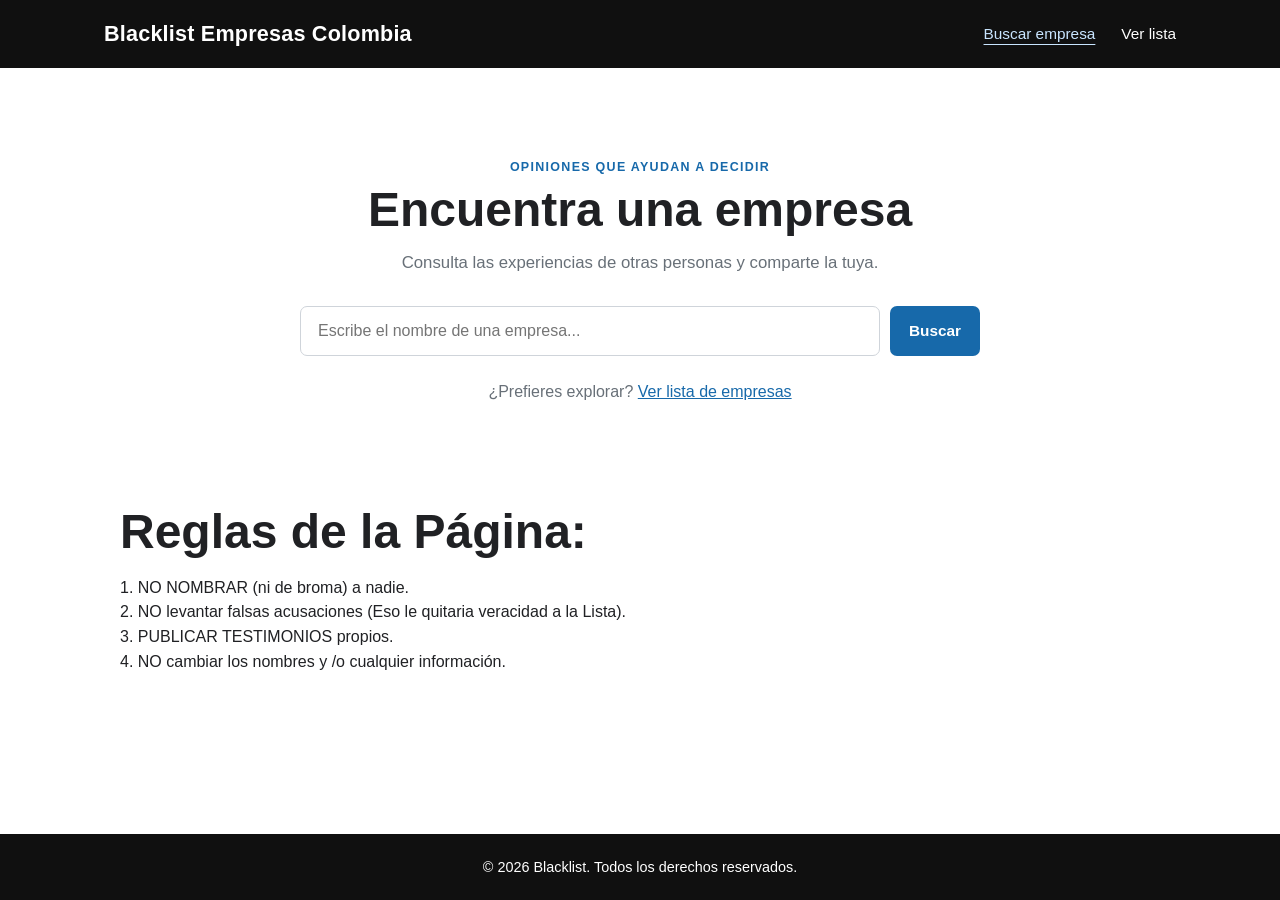
<file: index.html>
<!DOCTYPE html>
<html lang="es">
<head>
  <meta charset="UTF-8">
  <meta name="viewport" content="width=device-width, initial-scale=1.0">
  <meta name="description" content="Busca empresas y comparte tu experiencia en Dataempresas.">
  <title>Blacklist empresas colombia</title>
  <link rel="stylesheet" href="css/styles.css">
  <script src="js/app.js" defer></script>
</head>
<body>
  <div id="site-header"></div>
  <main class="container">
    <section class="hero">
      <p class="eyebrow">Opiniones que ayudan a decidir</p>
      <h1>Encuentra una empresa</h1>
      <p class="intro">Consulta las experiencias de otras personas y comparte la tuya.</p>
      <form id="search-form" class="search-form">
        <label class="sr-only" for="search-input">Nombre de la empresa</label>
        <input id="search-input" type="search" placeholder="Escribe el nombre de una empresa..." autocomplete="off">
        <button class="button button-primary" type="submit">Buscar</button>
      </form>
      <div id="search-results" class="search-results" aria-live="polite"></div>
      <p class="quick-link">¿Prefieres explorar? <a href="empresas.html">Ver lista de empresas</a></p>
    </section>


   

    <h1>Reglas de la Página:</h1>
 <p>
1. NO NOMBRAR (ni de broma) a nadie. <br/>
2. NO levantar falsas acusaciones (Eso le quitaria veracidad a la Lista).<br/>
3. PUBLICAR TESTIMONIOS propios.<br/>
4. NO cambiar los nombres y /o cualquier información.<br/>



    </p>

  </main>
  <div id="site-footer"></div>
</body>
</html>
</file>
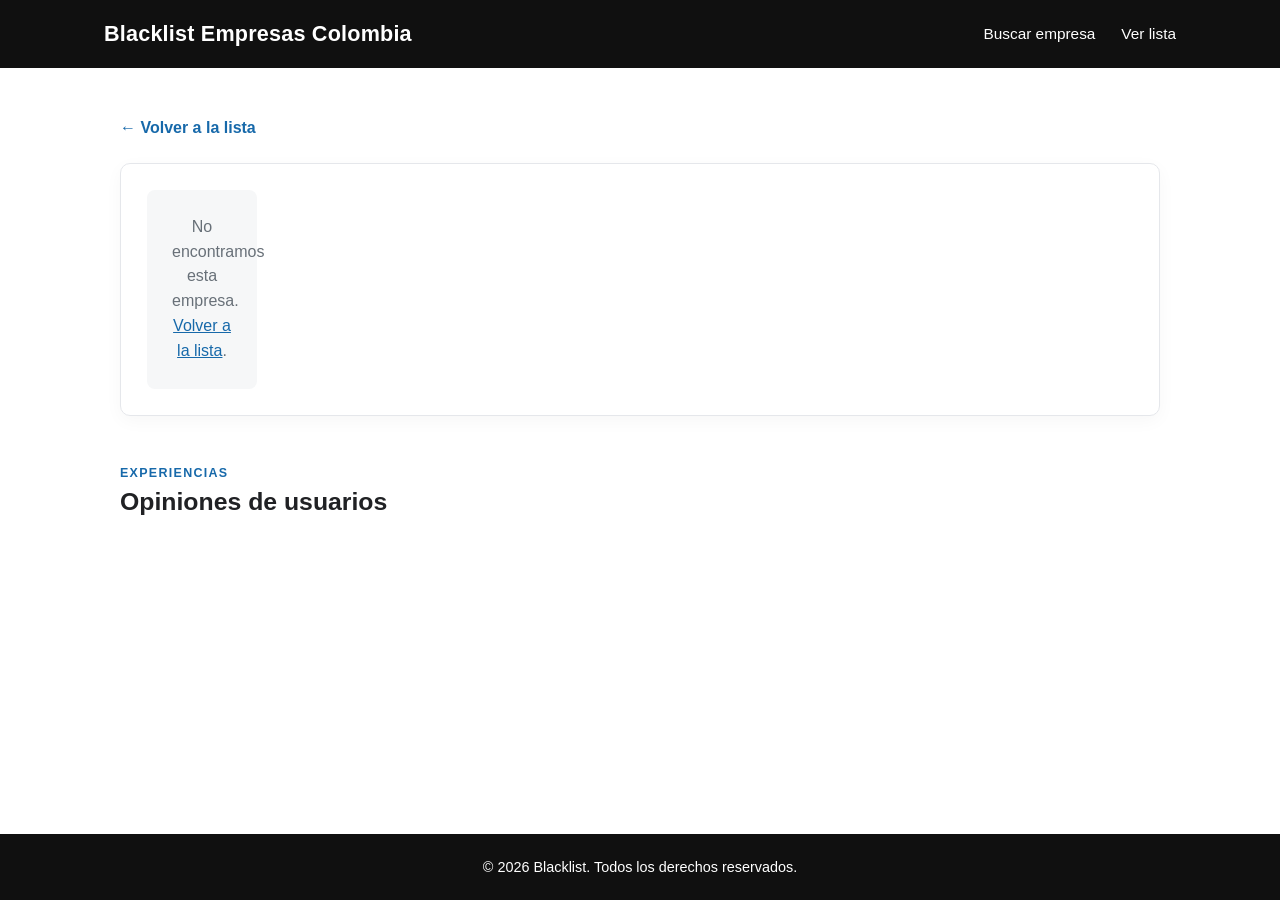
<file: empresa.html>
<!DOCTYPE html>
<html lang="es">
<head>
  <meta charset="UTF-8">
  <meta name="viewport" content="width=device-width, initial-scale=1.0">
  <title>Blacklist empresas colombia</title>
  <link rel="stylesheet" href="css/styles.css">
  <script src="js/app.js" defer></script>
</head>
<body>
  <div id="site-header"></div>
  <main class="container page-content">
    <a class="back-link" href="empresas.html">← Volver a la lista</a>
    <section id="company-detail" class="company-card"></section>
    <section class="reviews-section">
      <div class="section-title-row">
        <div><p class="eyebrow">Experiencias</p><h2>Opiniones de usuarios</h2></div>
        <button id="add-review-button" class="button button-primary" type="button">Añadir opinión</button>
      </div>
      <div id="reviews-list" class="reviews-list"></div>
    </section>
    <section id="review-form-section" class="review-form-card" hidden>
      <h2>Comparte tu experiencia</h2>
      <form id="review-form">
        <div class="form-grid">
          <div class="form-field">
            <label for="review-name">Nombre completo</label>
            <input id="review-name" name="name" type="text" maxlength="100" required placeholder="Tu nombre">
          </div>
          <div class="form-field">
            <label for="review-date">Fecha</label>
            <input id="review-date" name="date" type="date" required readonly>
          </div>
        </div>
        <fieldset class="form-field rating-field">
          <legend>Calificación</legend>
          <div class="star-picker" role="radiogroup" aria-label="Calificación de 1 a 5 estrellas">
            <input type="radio" id="star-5" name="rating" value="5" required><label for="star-5" title="5 estrellas">★</label>
            <input type="radio" id="star-4" name="rating" value="4"><label for="star-4" title="4 estrellas">★</label>
            <input type="radio" id="star-3" name="rating" value="3"><label for="star-3" title="3 estrellas">★</label>
            <input type="radio" id="star-2" name="rating" value="2"><label for="star-2" title="2 estrellas">★</label>
            <input type="radio" id="star-1" name="rating" value="1"><label for="star-1" title="1 estrella">★</label>
          </div>
          <small>Selecciona una estrella (1) o cinco estrellas (5).</small>
        </fieldset>
        <div class="form-field">
          <label for="review-text">Tu opinión</label>
          <textarea id="review-text" name="text" rows="5" minlength="10" maxlength="1500" required placeholder="Cuéntanos cómo fue tu experiencia..."></textarea>
        </div>
        <div class="form-actions">
          <button class="button button-primary" type="submit">Publicar opinión</button>
          <button id="cancel-review-button" class="button button-secondary" type="button">Cancelar</button>
        </div>
        <p id="form-message" class="form-message" role="status"></p>
      </form>
    </section>
  </main>
  <div id="site-footer"></div>
</body>
</html>
</file>
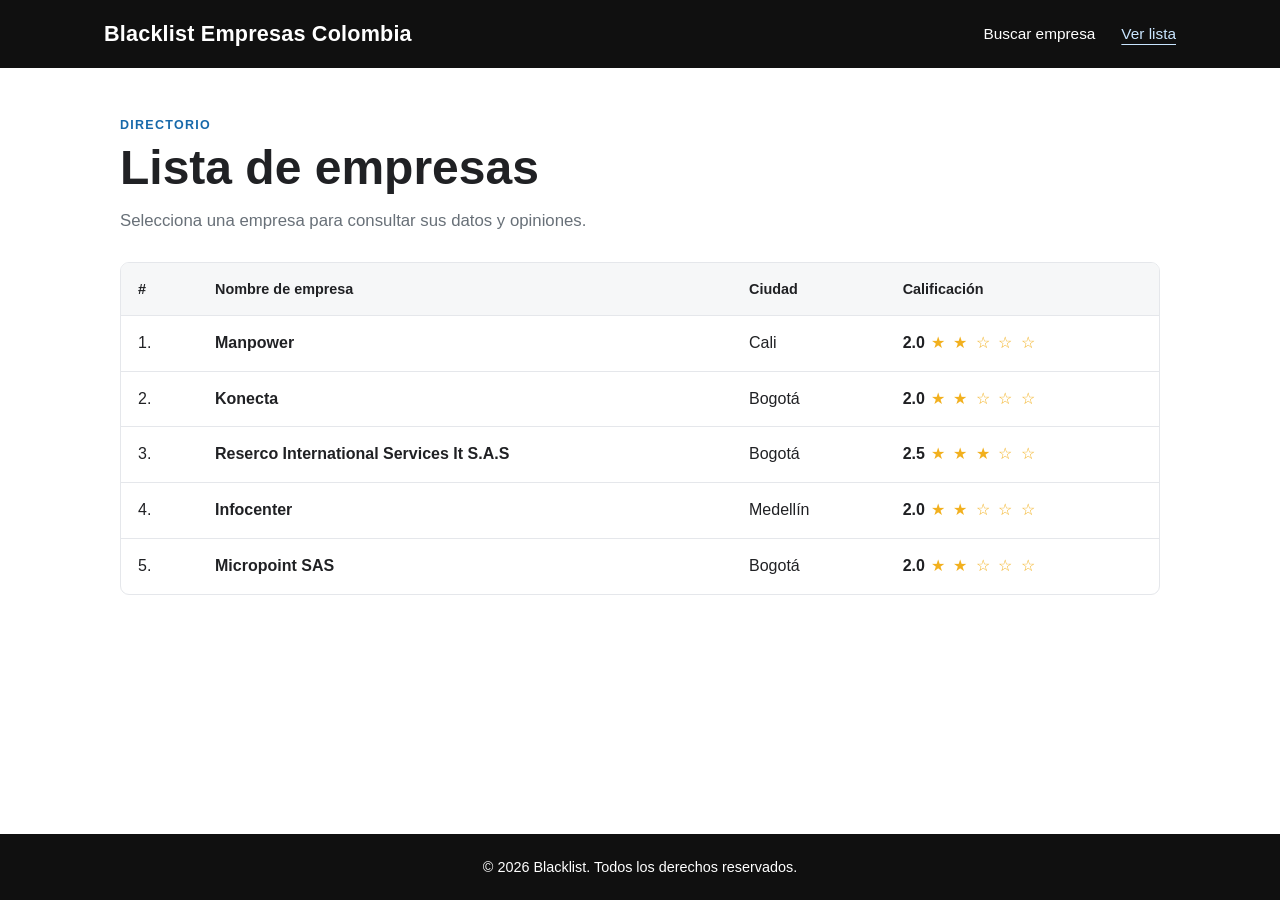
<file: empresas.html>
<!DOCTYPE html>
<html lang="es">
<head>
  <meta charset="UTF-8">
  <meta name="viewport" content="width=device-width, initial-scale=1.0">
  <title>Blacklist empresas colombia</title>
  <link rel="stylesheet" href="css/styles.css">
  <script src="js/app.js" defer></script>
</head>
<body>
  <div id="site-header"></div>
  <main class="container page-content">
    <div class="page-heading">
      <p class="eyebrow">Directorio</p>
      <h1>Lista de empresas</h1>
      <p class="intro">Selecciona una empresa para consultar sus datos y opiniones.</p>
    </div>
    <div class="table-wrap">
      <table class="company-table">
        <thead><tr><th>#</th><th>Nombre de empresa</th><th>Ciudad</th><th>Calificación</th></tr></thead>
        <tbody id="company-list"></tbody>
      </table>
    </div>
  </main>
  <div id="site-footer"></div>
</body>
</html>
</file>
<file: css/styles.css>
:root {
  --black: #101010;
  --text: #202124;
  --muted: #687078;
  --line: #e5e7eb;
  --surface: #ffffff;
  --soft: #f6f7f8;
  --accent: #1769aa;
  --accent-dark: #10558c;
  --gold: #f2b01e;
}
* { box-sizing: border-box; }
html { scroll-behavior: smooth; }
body { margin: 0; min-height: 100vh; display: flex; flex-direction: column; font-family: Arial, Helvetica, sans-serif; color: var(--text); background: #fff; line-height: 1.55; }
a { color: var(--accent); }
.site-header { background: var(--black); color: #fff; }
.navbar { max-width: 1120px; margin: auto; min-height: 68px; padding: 0 24px; display: flex; align-items: center; justify-content: space-between; gap: 24px; }
.brand { color: #fff; font-size: 1.35rem; font-weight: 750; text-decoration: none; letter-spacing: .2px; }
.nav-links { display: flex; gap: 26px; align-items: center; }
.nav-links a { color: #fff; text-decoration: none; font-size: .96rem; }
.nav-links a:hover, .nav-links a[aria-current="page"] { color: #c9e5ff; text-decoration: underline; text-underline-offset: 5px; }
.container { width: min(100% - 40px, 1040px); margin: 0 auto; flex: 1; }
.hero { max-width: 760px; margin: 90px auto 100px; text-align: center; }
h1 { margin: 5px 0 12px; font-size: clamp(2rem, 5vw, 3rem); line-height: 1.15; }
h2 { margin: 0; font-size: 1.55rem; }
.eyebrow { margin: 0; color: var(--accent); font-size: .78rem; font-weight: 700; text-transform: uppercase; letter-spacing: 1.3px; }
.intro { margin: 0 auto 28px; color: var(--muted); font-size: 1.05rem; }
.search-form { display: flex; gap: 10px; max-width: 680px; margin: 30px auto 14px; }
.search-form input { flex: 1; min-width: 0; padding: 15px 17px; border: 1px solid #cfd4da; border-radius: 7px; font-size: 1rem; }
input:focus, textarea:focus { outline: 3px solid #c9e5ff; border-color: var(--accent); }
.button { border: 0; border-radius: 7px; padding: 12px 19px; font-size: .96rem; font-weight: 700; cursor: pointer; }
.button-primary { color: #fff; background: var(--accent); }
.button-primary:hover { background: var(--accent-dark); }
.button-secondary { color: var(--text); background: #e9ecef; }
.quick-link { color: var(--muted); margin-top: 24px; }
.search-results { text-align: left; max-width: 680px; margin: 0 auto; }
.result-item { display: block; padding: 13px 16px; border: 1px solid var(--line); border-radius: 7px; color: var(--text); text-decoration: none; margin-top: 8px; }
.result-item:hover { border-color: var(--accent); background: #f8fbff; }
.page-content { padding-top: 48px; padding-bottom: 70px; }
.page-heading { margin-bottom: 28px; }
.page-heading .intro { margin: 0; }
.table-wrap { overflow-x: auto; border: 1px solid var(--line); border-radius: 9px; }
.company-table { width: 100%; border-collapse: collapse; min-width: 620px; }
.company-table th, .company-table td { padding: 15px 17px; border-bottom: 1px solid var(--line); text-align: left; }
.company-table th { background: var(--soft); font-size: .9rem; }
.company-table tr:last-child td { border-bottom: 0; }
.company-table tbody tr:hover { background: #fafcff; }
.company-table a { color: var(--text); font-weight: 700; text-decoration: none; }
.company-table a:hover { color: var(--accent); text-decoration: underline; }
.stars { color: var(--gold); letter-spacing: 2px; white-space: nowrap; }
.rating-number { color: var(--text); font-weight: 700; margin-right: 6px; }
.back-link { display: inline-block; margin-bottom: 22px; text-decoration: none; font-weight: 700; }
.company-card { border: 1px solid var(--line); border-radius: 10px; padding: 26px; display: grid; grid-template-columns: 110px 1fr; gap: 24px; box-shadow: 0 5px 18px rgba(0,0,0,.035); }
.company-logo { width: 110px; height: 110px; border-radius: 12px; background: var(--soft); display: grid; place-items: center; color: var(--accent); font-size: 2.1rem; font-weight: 800; }
.company-card h1 { font-size: 2rem; margin: 0 0 12px; }
.company-meta { display: grid; grid-template-columns: repeat(2, minmax(0, 1fr)); gap: 8px 22px; margin-top: 14px; }
.company-meta p { margin: 0; color: var(--muted); }
.company-meta strong { color: var(--text); }
.reviews-section { margin-top: 48px; }
.section-title-row { display: flex; align-items: center; justify-content: space-between; gap: 20px; margin-bottom: 20px; }
.reviews-list { display: grid; gap: 13px; }
.review-card { border: 1px solid var(--line); border-radius: 9px; padding: 18px 20px; }
.review-top { display: flex; justify-content: space-between; gap: 15px; align-items: flex-start; }
.review-top h3 { margin: 0; font-size: 1rem; }
.review-date { color: var(--muted); font-size: .86rem; }
.review-card p { margin: 12px 0 0; }
.empty-state { padding: 25px; text-align: center; color: var(--muted); background: var(--soft); border-radius: 8px; }
.review-form-card { margin-top: 26px; padding: 25px; border: 1px solid var(--line); border-radius: 10px; background: #fcfcfd; }
.review-form-card h2 { margin-bottom: 22px; }
.form-grid { display: grid; grid-template-columns: 1fr 1fr; gap: 16px; }
.form-field { display: flex; flex-direction: column; gap: 7px; margin-bottom: 18px; }
.form-field label, .form-field legend { font-weight: 700; }
.form-field input, .form-field textarea { width: 100%; padding: 11px 12px; border: 1px solid #cfd4da; border-radius: 6px; font: inherit; background: #fff; }
.form-field input[readonly] { background: #f0f1f2; color: var(--muted); }
.form-field textarea { resize: vertical; }
.rating-field { border: 0; padding: 0; }
.star-picker { display: flex; flex-direction: row-reverse; justify-content: flex-end; width: fit-content; }
.star-picker input { position: absolute; opacity: 0; width: 1px; height: 1px; }
.star-picker label { color: #c8cdd2; font-size: 2rem; cursor: pointer; padding-right: 5px; }
.star-picker label:hover, .star-picker label:hover ~ label, .star-picker input:checked ~ label { color: var(--gold); }
.star-picker input:focus-visible + label { outline: 2px solid var(--accent); outline-offset: 3px; }
.rating-field small { color: var(--muted); }
.form-actions { display: flex; gap: 10px; }
.form-message { color: #187344; font-weight: 700; }
.site-footer { margin-top: auto; padding: 22px 20px; background: var(--black); color: #fff; text-align: center; font-size: .9rem; }
.site-footer p { margin: 0; }
.sr-only { position: absolute; width: 1px; height: 1px; padding: 0; margin: -1px; overflow: hidden; clip: rect(0,0,0,0); white-space: nowrap; border: 0; }
@media (max-width: 650px) {
  .navbar { padding: 14px 20px; align-items: flex-start; flex-direction: column; gap: 10px; }
  .nav-links { gap: 20px; }
  .hero { margin: 60px auto 70px; }
  .search-form { flex-direction: column; }
  .company-card { grid-template-columns: 1fr; }
  .company-logo { width: 82px; height: 82px; }
  .company-meta, .form-grid { grid-template-columns: 1fr; }
  .section-title-row { align-items: flex-start; flex-direction: column; }
  .review-top { flex-direction: column; gap: 3px; }
}
</file>
